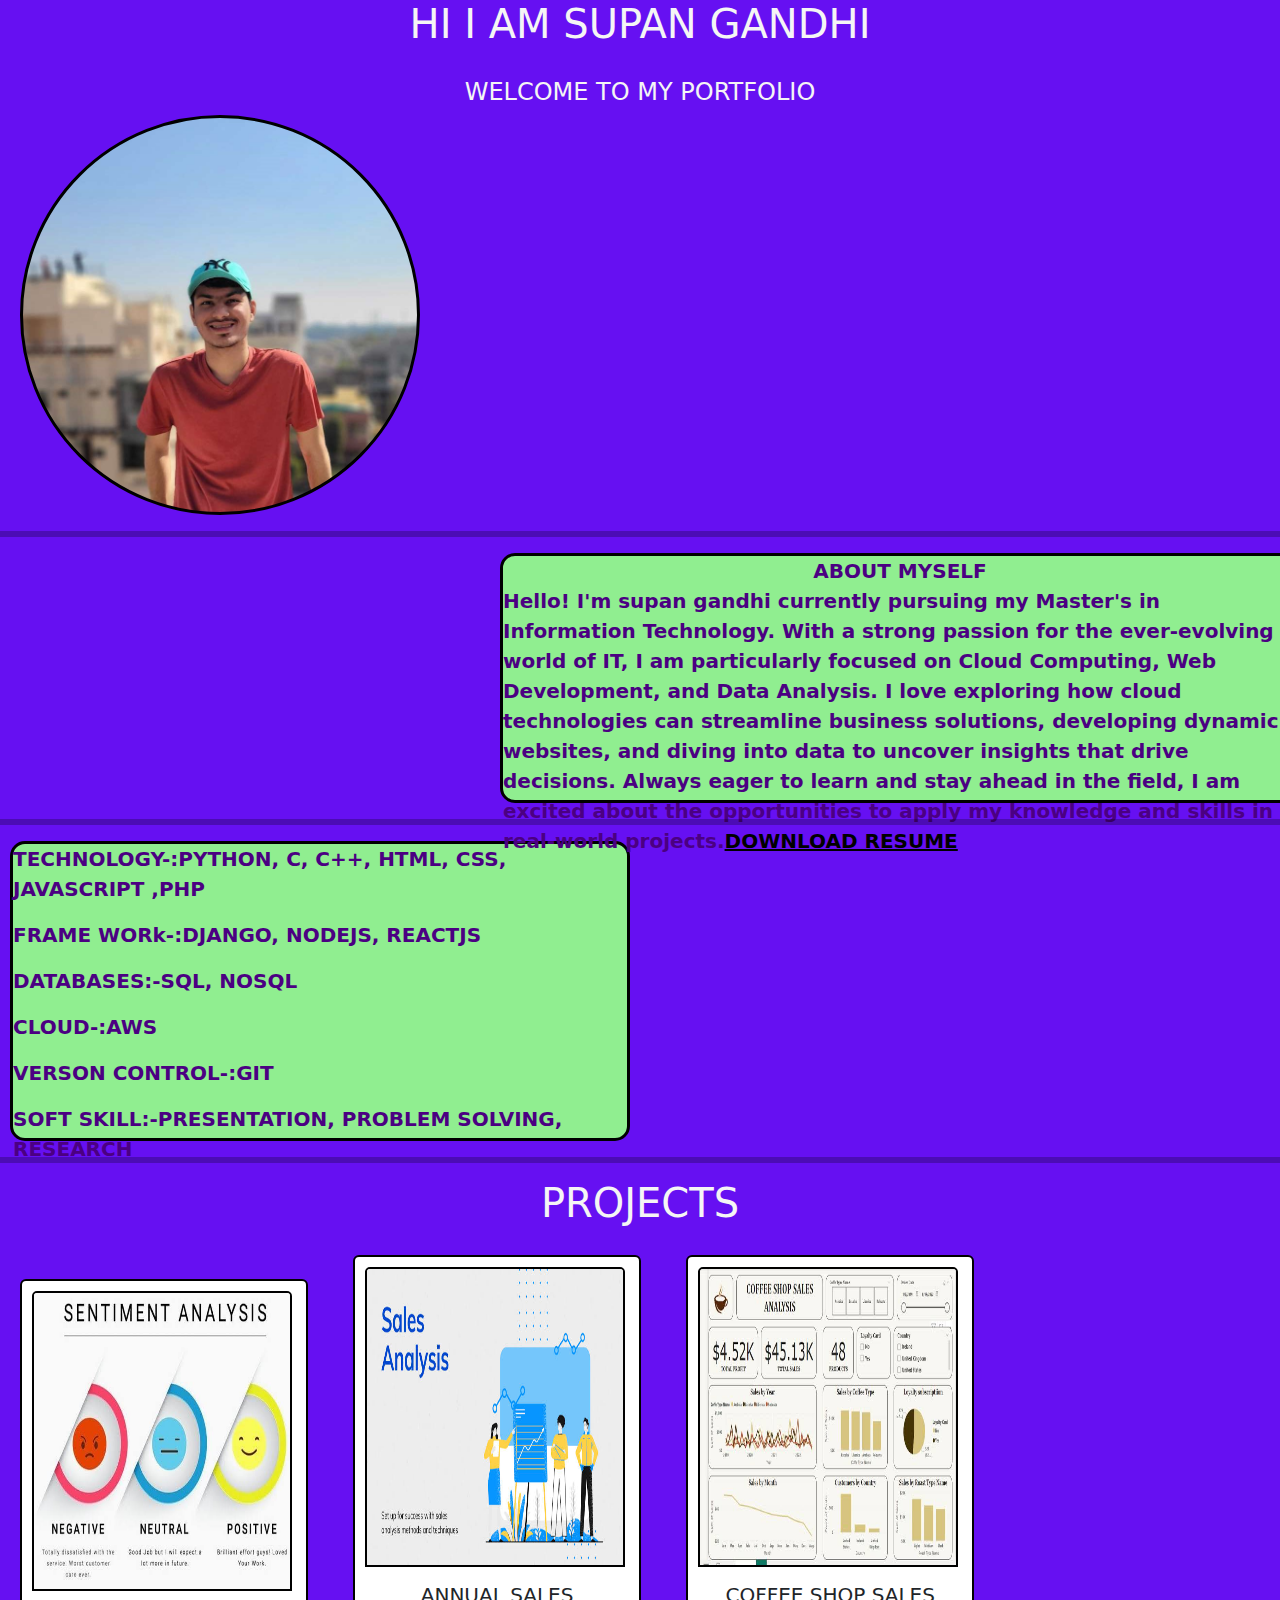
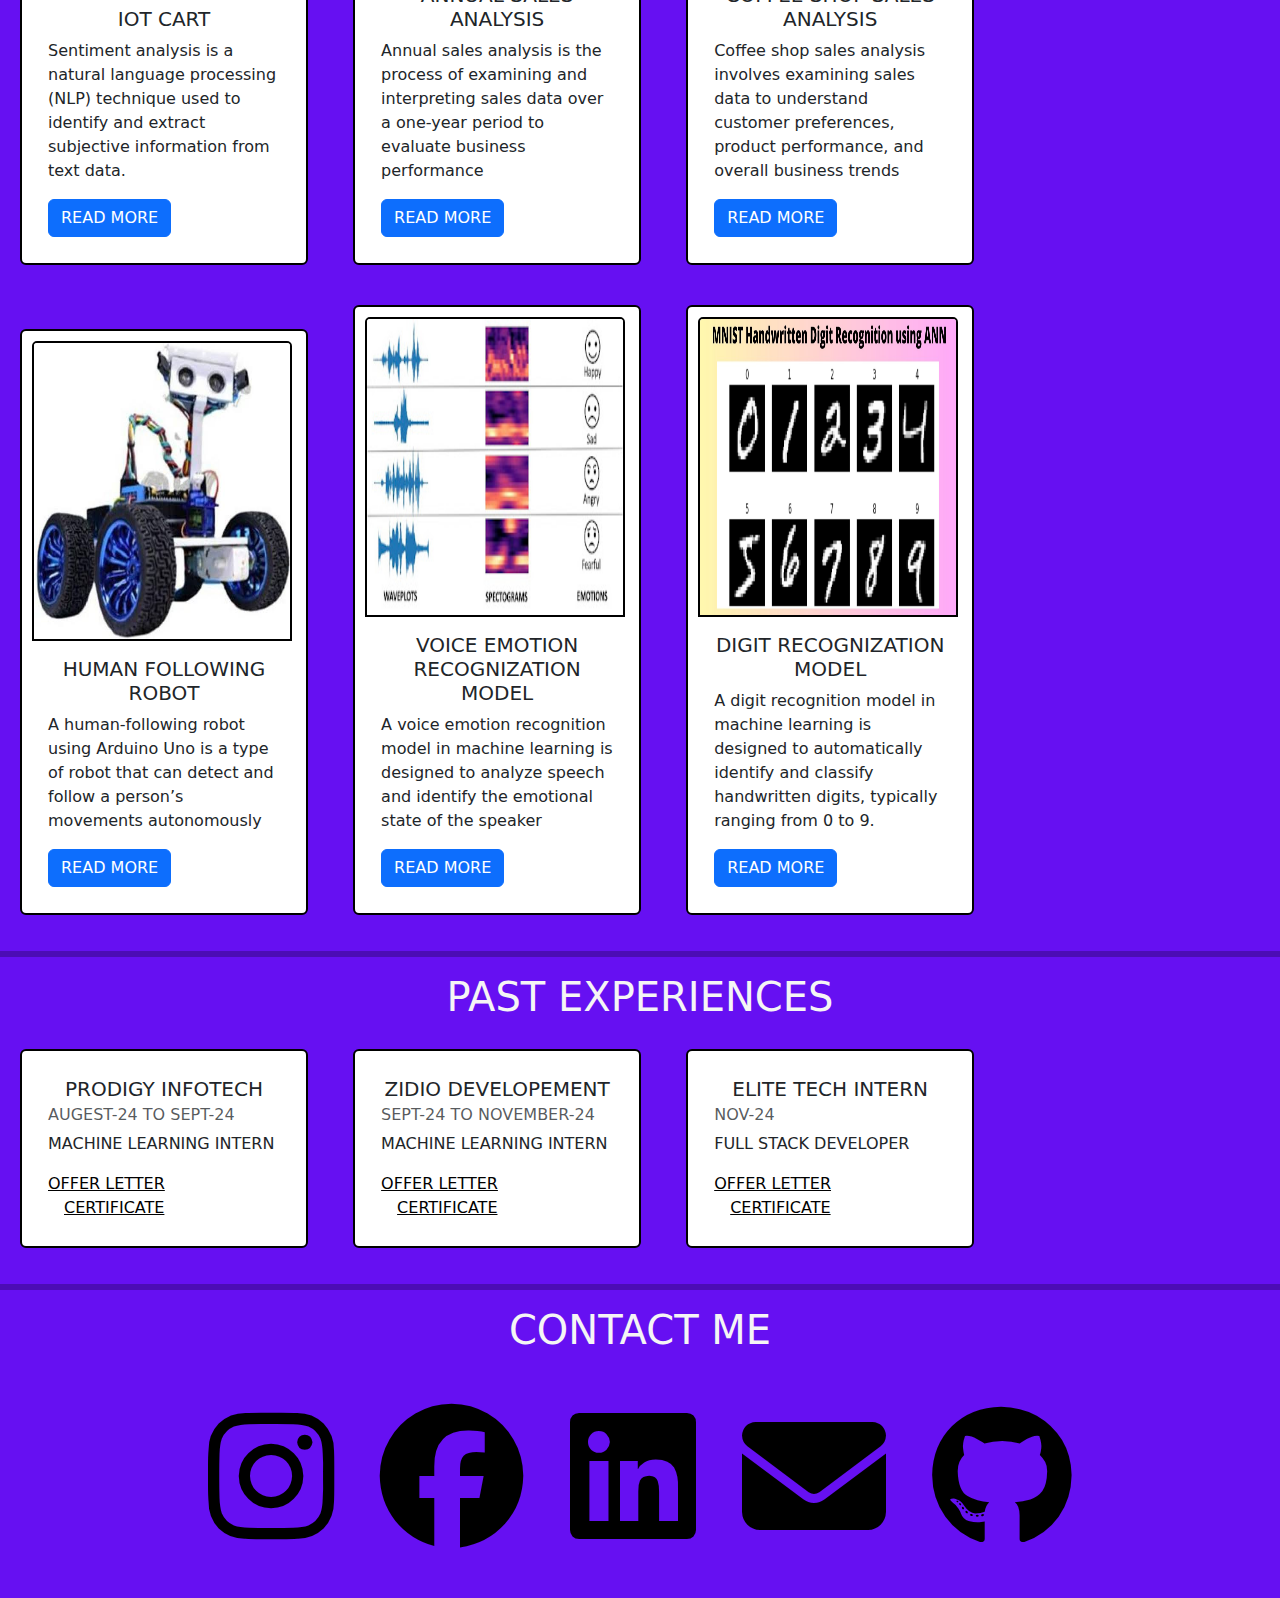
<file: PORTFOLIO/index.html>
<!DOCTYPE html>
<html>
<head>
  <meta charset="utf-8">
  <meta name="viewport" content="width=device-width, initial-scale=1">
  <link rel="stylesheet" type="text/css" href="https://cdn.jsdelivr.net/npm/bootstrap@5.3.3/dist/css/bootstrap.min.css">
  <link rel="stylesheet" type="text/css" href="index.css">
  <link rel="stylesheet" href="https://cdnjs.cloudflare.com/ajax/libs/font-awesome/6.7.2/css/all.min.css" integrity="sha512-Evv84Mr4kqVGRNSgIGL/F/aIDqQb7xQ2vcrdIwxfjThSH8CSR7PBEakCr51Ck+w+/U6swU2Im1vVX0SVk9ABhg==" crossorigin="anonymous" referrerpolicy="no-referrer" />
  <link rel="stylesheet" type="text/css" href=" https://cdn.jsdelivr.net/npm/bootstrap@5.3.3/dist/js/bootstrap.bundle.min.js">
  <title></title>
</head>
<body>

<center>
<div class="heading"><h1>HI I AM SUPAN GANDHI</h1></div>
<div class="heading2"><h4>WELCOME TO MY PORTFOLIO</h4></div>
</center>
<div class="circle"></div>
<hr>
<div class="smallbox">
<center>ABOUT MYSELF</center>
Hello! I'm  supan gandhi currently pursuing my Master's in Information Technology. With a strong passion for the ever-evolving world of IT, I am particularly focused on Cloud Computing, Web Development, and Data Analysis. I love exploring how cloud technologies can streamline business solutions, developing dynamic websites, and diving into data to uncover insights that drive decisions. Always eager to learn and stay ahead in the field, I am excited about the opportunities to apply my knowledge and skills in real-world projects.<a href="">DOWNLOAD RESUME</a>
</div>
<hr>
<div class="smallbox2">
<p>TECHNOLOGY-:PYTHON, C, C++, HTML, CSS, JAVASCRIPT ,PHP</p>
<p>FRAME WORk-:DJANGO, NODEJS, REACTJS</p>
<p>DATABASES:-SQL, NOSQL</p>
<p>CLOUD-:AWS</p>
<p>VERSON CONTROL-:GIT</p>
<p>SOFT SKILL:-PRESENTATION, PROBLEM SOLVING, RESEARCH</p>
</div>
<hr>
</div>
<center><h1>PROJECTS</h1></center>
<div class="card" style="width: 18rem;">
<img src="sentiment.jpeg" class="card-img-top">
<div class="card-body">
<h5 class="card-title">IOT CART</h5>
<p class="card-text">Sentiment analysis is a natural language processing (NLP) technique used to identify and extract subjective information from text data. </p>
<a href="iot.html" class="btn btn-primary">READ MORE</a>
</div>
</div>

<div class="card" style="width: 18rem;">
<img src="sales.jpeg" class="card-img-top">
<div class="card-body">
<h5 class="card-title"> ANNUAL SALES ANALYSIS</h5>
<p class="card-text">
Annual sales analysis is the process of examining and interpreting sales data over a one-year period to evaluate business performance</p>
<a href="sales.html" class="btn btn-primary">READ MORE</a>
</div>
</div>

<div class="card" style="width: 18rem;">
<img src="coffee.jpeg" class="card-img-top">
<div class="card-body">
<h5 class="card-title">COFFEE SHOP SALES ANALYSIS</h5>
<p class="card-text">
Coffee shop sales analysis involves examining sales data to understand customer preferences, product performance, and overall business trends</p>
<a href="coffee.html" class="btn btn-primary">READ MORE</a>
</div>
</div>

<div class="card" style="width: 18rem;">
<img src="rob.jpeg" class="card-img-top">
<div class="card-body">
<h5 class="card-title">HUMAN FOLLOWING ROBOT</h5>
<p class="card-text">A human-following robot using Arduino Uno is a type of robot that can detect and follow a person’s movements autonomously</p>
<a href="robot.html" class="btn btn-primary">READ MORE</a>
</div>
</div>

<div class="card" style="width: 18rem;">
<img src="VOICE.jpeg" class="card-img-top">
<div class="card-body">
<h5 class="card-title">VOICE EMOTION RECOGNIZATION MODEL</h5>
<p class="card-text">A voice emotion recognition model in machine learning is designed to analyze speech and identify the emotional state of the speaker</p>
<a href="voice.html" class="btn btn-primary">READ MORE</a>
</div>
</div>

<div class="card" style="width: 18rem;">
<img src="IMAGE.jpeg" class="card-img-top">
<div class="card-body">
<h5 class="card-title">DIGIT RECOGNIZATION MODEL</h5>
<p class="card-text">
A digit recognition model in machine learning is designed to automatically identify and classify handwritten digits, typically ranging from 0 to 9.</p>
<a href="digit.html" class="btn btn-primary">READ MORE</a>
</div>
</div>
<hr>
<center><H1>PAST EXPERIENCES</H1></center>
<div class="card" style="width: 18rem;">
<div class="card-body">
<h5 class="card-title">PRODIGY INFOTECH</h5>
<h6 class="card-subtitle mb-2 text-body-secondary">AUGEST-24 TO SEPT-24</h6>
<p class="card-text">MACHINE LEARNING INTERN</p>
<a href="https://drive.google.com/file/d/1KcvH5USF9rI6cl7qyUF2kaSmM_62scaZ/view?usp=sharing" class="card-link">OFFER LETTER</a>
<a href="https://drive.google.com/file/d/1K_pZErnQ-ueyztbT86sBHljPDM5Sb77-/view?usp=sharing" class="card-link">CERTIFICATE</a>
</div>
</div>

<div class="card" style="width: 18rem;">
<div class="card-body">
<h5 class="card-title">ZIDIO DEVELOPEMENT</h5>
<h6 class="card-subtitle mb-2 text-body-secondary">SEPT-24 TO NOVEMBER-24</h6>
<p class="card-text">MACHINE LEARNING INTERN</p>
<a href="https://drive.google.com/file/d/1KaaPN_T63fktJi9up3ecqP3w5ngjNTlE/view?usp=sharing" class="card-link">OFFER LETTER</a>
<a href="https://drive.google.com/file/d/1K_s1LN7tr2DxPjyuNr9qQofFWHvy33Ee/view?usp=sharing" class="card-link">CERTIFICATE</a>
</div>
</div>

<div class="card" style="width: 18rem;">
<div class="card-body">
<h5 class="card-title">ELITE TECH INTERN</h5>
<h6 class="card-subtitle mb-2 text-body-secondary">NOV-24</h6>
<p class="card-text">FULL STACK DEVELOPER</p>
<a href="https://drive.google.com/file/d/1iD3tEc82yF3kjU89LQjDGZGQmu418WKe/view?usp=sharing" class="card-link">OFFER LETTER</a>
<a href="#" class="card-link">CERTIFICATE</a>
</div>
</div>
<hr>
<center><h1>CONTACT ME</h1></center>
<div class="fontcontainer">
  <div class="socialicons">
    <div class="footer">
    <a href="https://www.instagram.com/supan_gandhi_/profilecard/?igsh=a3FieHQydDF2OGhp"><i class="fa-brands fa-instagram"></i></a>
    <a href="https://www.facebook.com/profile.php?id=100068738928781&mibextid=ZbWKwL"><i class="fa-brands fa-facebook"></i></a>
    <a href="https://www.linkedin.com/in/supan-gandhi-39766528a?utm_source=share&utm_campaign=share_via&utm_content=profile&utm_medium=android_app"><i class="fa-brands fa-linkedin"></i></a>
    <a href="https://mail.google.com/mail/u/0/?hl=en#inbox/gandhisupan09@gmail.com"><i class="fa-solid fa-envelope"></i><a/>
    <a href="https://github.com/Supan009"><i class="fa-brands fa-github"></i></a>
  </div>
    </div>
</div>
</body>
</html>
</file>
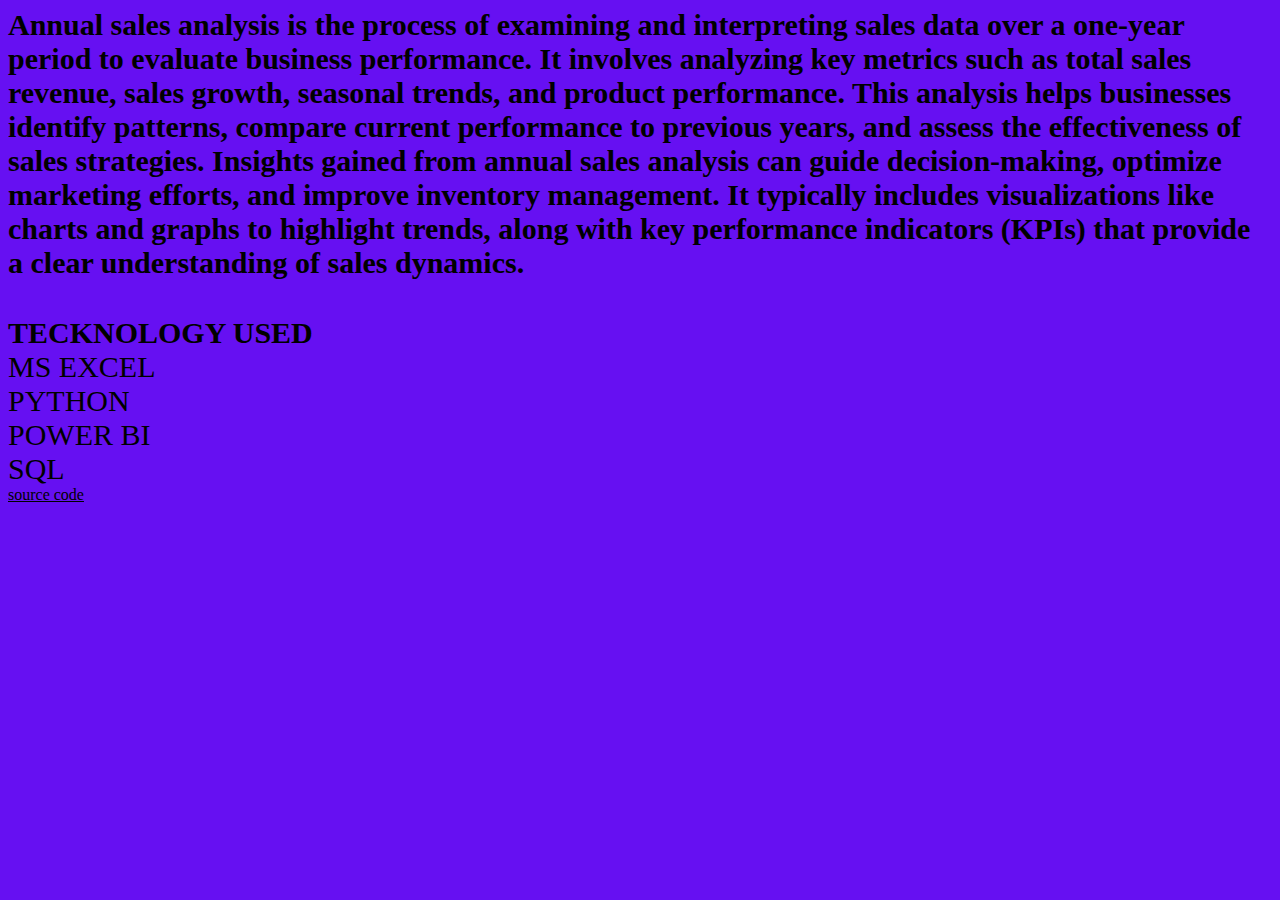
<file: PORTFOLIO/coffee.html>
<!DOCTYPE html>
<html>
<head>
	<meta charset="utf-8">
	<meta name="viewport" content="width=device-width, initial-scale=1">
	<title></title>
</head>
<link rel="stylesheet" type="text/css" href="index.css">
<body>
<p3>Annual sales analysis is the process of examining and interpreting sales data over a one-year period to evaluate business performance. It involves analyzing key metrics such as total sales revenue, sales growth, seasonal trends, and product performance. This analysis helps businesses identify patterns, compare current performance to previous years, and assess the effectiveness of sales strategies. Insights gained from annual sales analysis can guide decision-making, optimize marketing efforts, and improve inventory management. It typically includes visualizations like charts and graphs to highlight trends, along with key performance indicators (KPIs) that provide a clear understanding of sales dynamics.</p3><br><br><br>
<p1>TECKNOLOGY USED</p1>
<li>MS EXCEL</li>
<li>PYTHON</li>
<li>POWER BI</li>
<li>SQL</li>
<a href="https://github.com/Supan009/excel">source code</a>
</body>
</html>
</file>
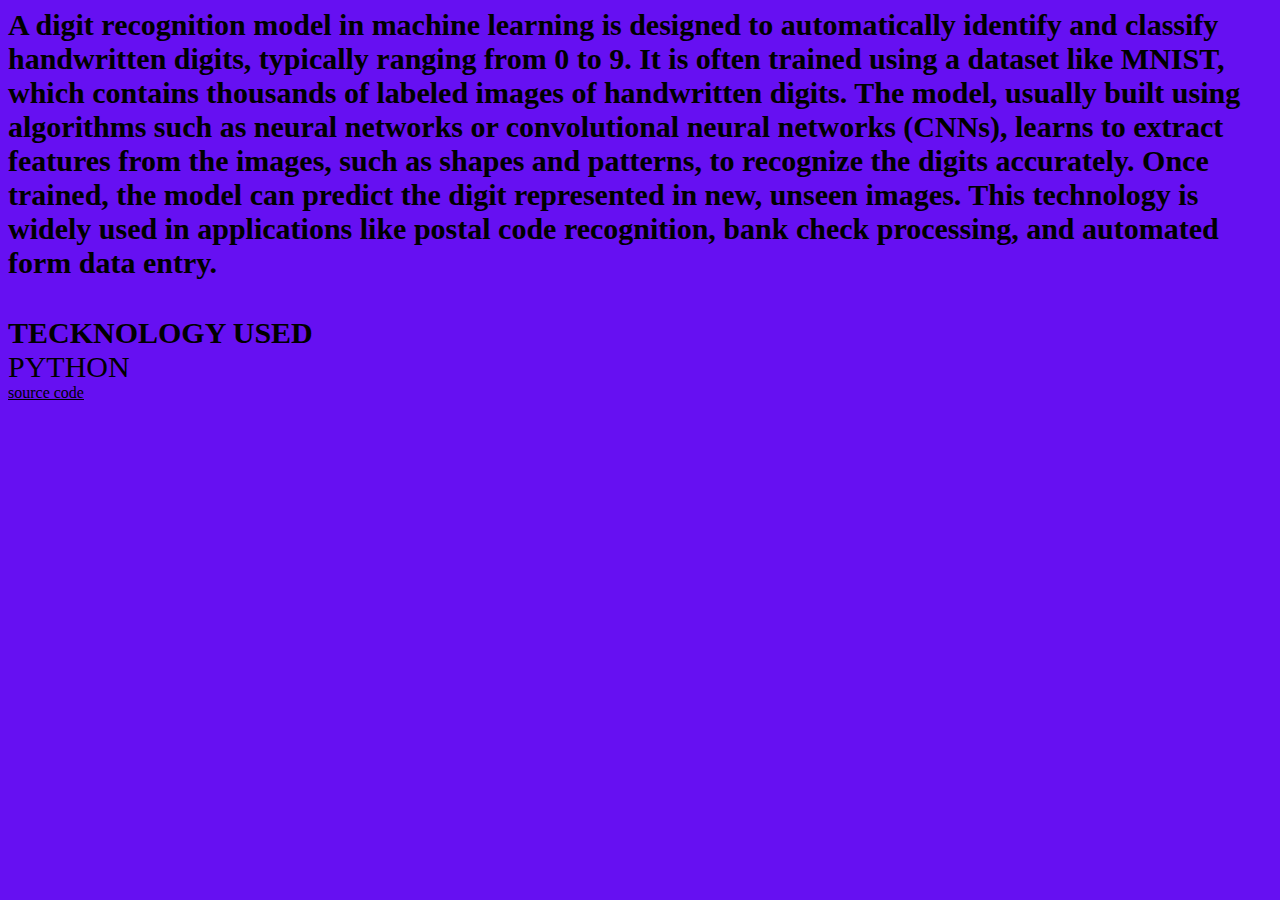
<file: PORTFOLIO/digit.html>
<!DOCTYPE html>
<html>
<head>
	<meta charset="utf-8">
	<meta name="viewport" content="width=device-width, initial-scale=1">
	<title></title>
</head>
<body>
	<link rel="stylesheet" type="text/css" href="index.css">
<p6>A digit recognition model in machine learning is designed to automatically identify and classify handwritten digits, typically ranging from 0 to 9. It is often trained using a dataset like MNIST, which contains thousands of labeled images of handwritten digits. The model, usually built using algorithms such as neural networks or convolutional neural networks (CNNs), learns to extract features from the images, such as shapes and patterns, to recognize the digits accurately. Once trained, the model can predict the digit represented in new, unseen images. This technology is widely used in applications like postal code recognition, bank check processing, and automated form data entry.</p6><br><br><br>
<p1>TECKNOLOGY USED</p1>
<li>PYTHON</li>
<a href="https://github.com/Supan009/Digit-registration-">source code</a>
</body>
</html>
</file>
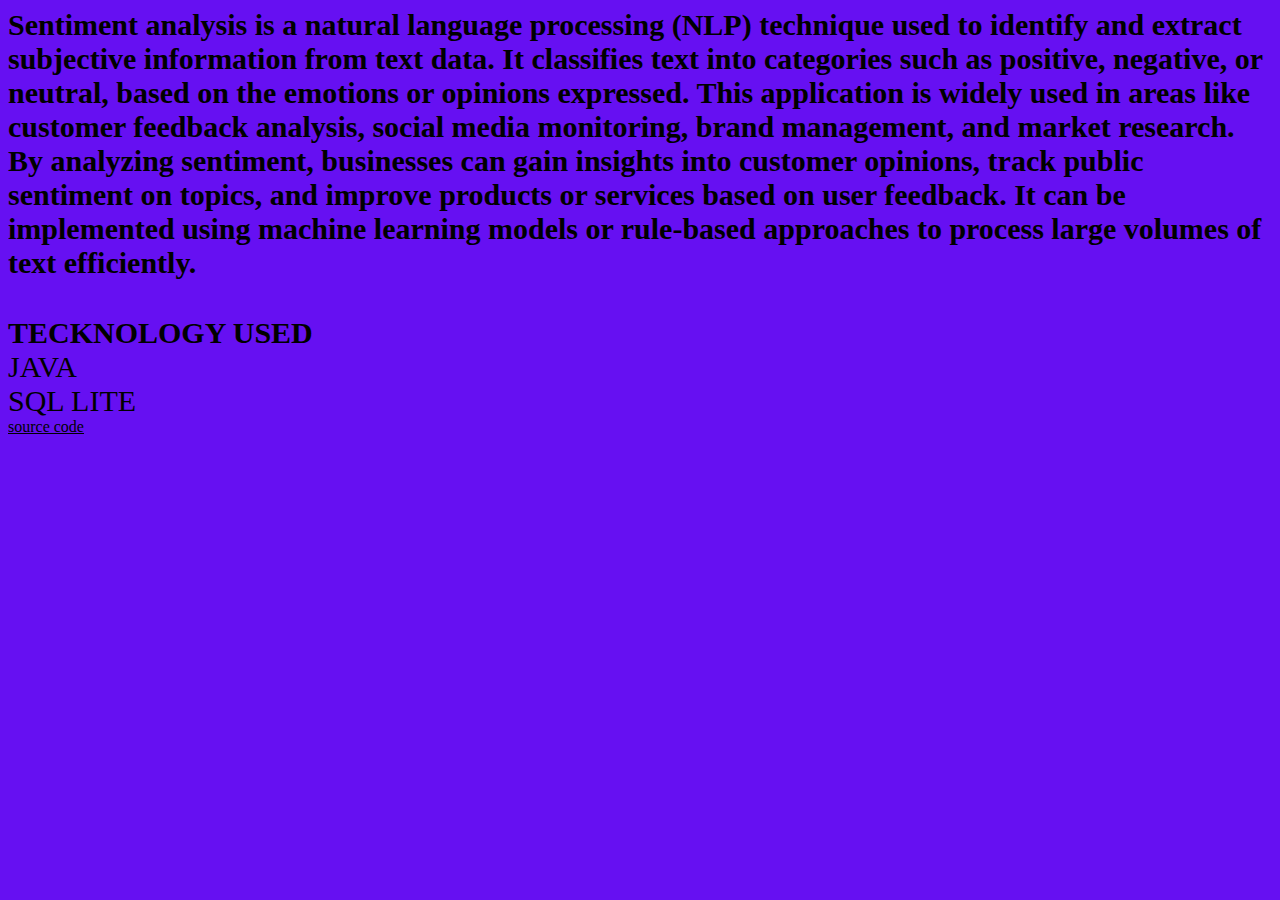
<file: PORTFOLIO/iot.html>
<!DOCTYPE html>
<html>
<head>
	<meta charset="utf-8">
	<meta name="viewport" content="width=device-width, initial-scale=1">
	<title></title>
</head>
<body>
<link rel="stylesheet" type="text/css" href="index.css">
<p1>Sentiment analysis is a natural language processing (NLP) technique used to identify and extract subjective information from text data. It classifies text into categories such as positive, negative, or neutral, based on the emotions or opinions expressed. This application is widely used in areas like customer feedback analysis, social media monitoring, brand management, and market research. By analyzing sentiment, businesses can gain insights into customer opinions, track public sentiment on topics, and improve products or services based on user feedback. It can be implemented using machine learning models or rule-based approaches to process large volumes of text efficiently.</p1><br><br><br>
<p1>TECKNOLOGY USED</p1>
<li>JAVA</li>
<li>SQL LITE</li>
<a href="https://github.com/Supan009/Sentiment-based-review-system-">source code</a>
</body>
</html>
</file>
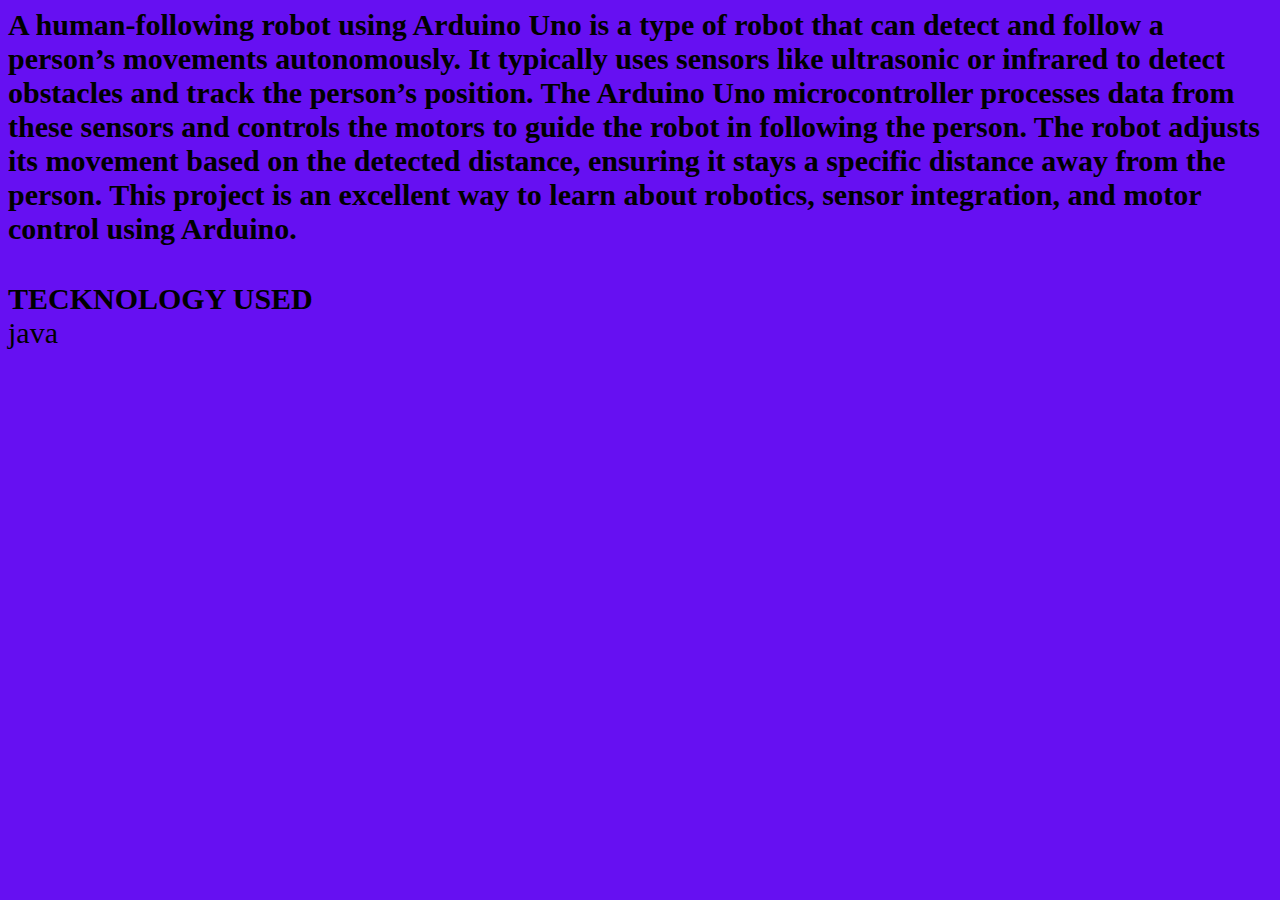
<file: PORTFOLIO/robot.html>
<!DOCTYPE html>
<html>
<head>
	<meta charset="utf-8">
	<meta name="viewport" content="width=device-width, initial-scale=1">
	<title></title>
</head>
<body>
	<link rel="stylesheet" type="text/css" href="index.css">
<p4>A human-following robot using Arduino Uno is a type of robot that can detect and follow a person’s movements autonomously. It typically uses sensors like ultrasonic or infrared to detect obstacles and track the person’s position. The Arduino Uno microcontroller processes data from these sensors and controls the motors to guide the robot in following the person. The robot adjusts its movement based on the detected distance, ensuring it stays a specific distance away from the person. This project is an excellent way to learn about robotics, sensor integration, and motor control using Arduino.</p4><br><br><br>
<p1>TECKNOLOGY USED</p1>
<li>java</li>
</body>
</html>
</file>
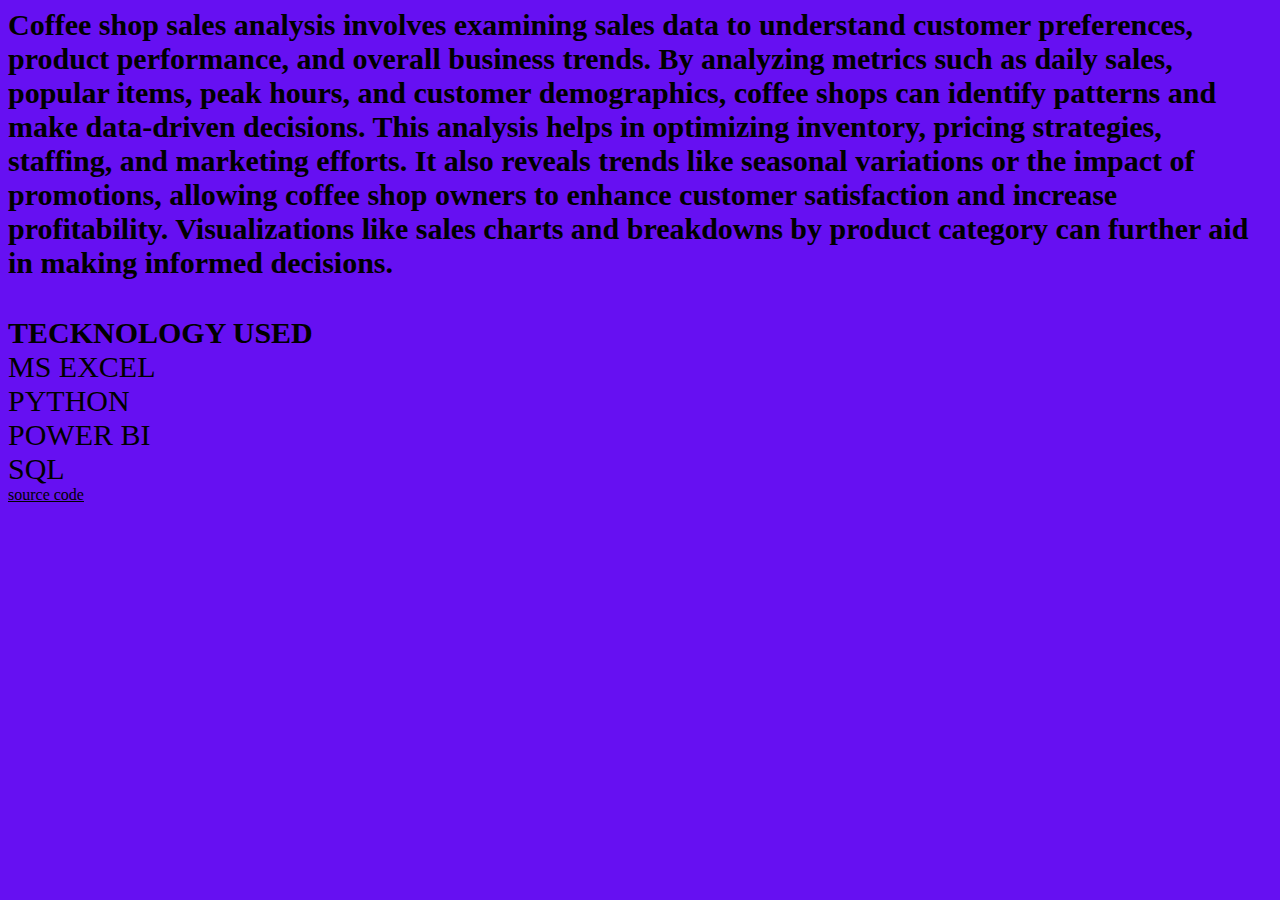
<file: PORTFOLIO/sales.html>
<!DOCTYPE html>
<html>
<head>
	<meta charset="utf-8">
	<meta name="viewport" content="width=device-width, initial-scale=1">
	<title></title>
</head>
<body>
	<link rel="stylesheet" type="text/css" href="index.css">
<p2>Coffee shop sales analysis involves examining sales data to understand customer preferences, product performance, and overall business trends. By analyzing metrics such as daily sales, popular items, peak hours, and customer demographics, coffee shops can identify patterns and make data-driven decisions. This analysis helps in optimizing inventory, pricing strategies, staffing, and marketing efforts. It also reveals trends like seasonal variations or the impact of promotions, allowing coffee shop owners to enhance customer satisfaction and increase profitability. Visualizations like sales charts and breakdowns by product category can further aid in making informed decisions.</p2><br><br><br>
<p1>TECKNOLOGY USED</p1>
<li>MS EXCEL</li>
<li>PYTHON</li>
<li>POWER BI</li>
<li>SQL</li>
<a href="https://github.com/Supan009/excel">source code</a>
</body>
</html>
</file>
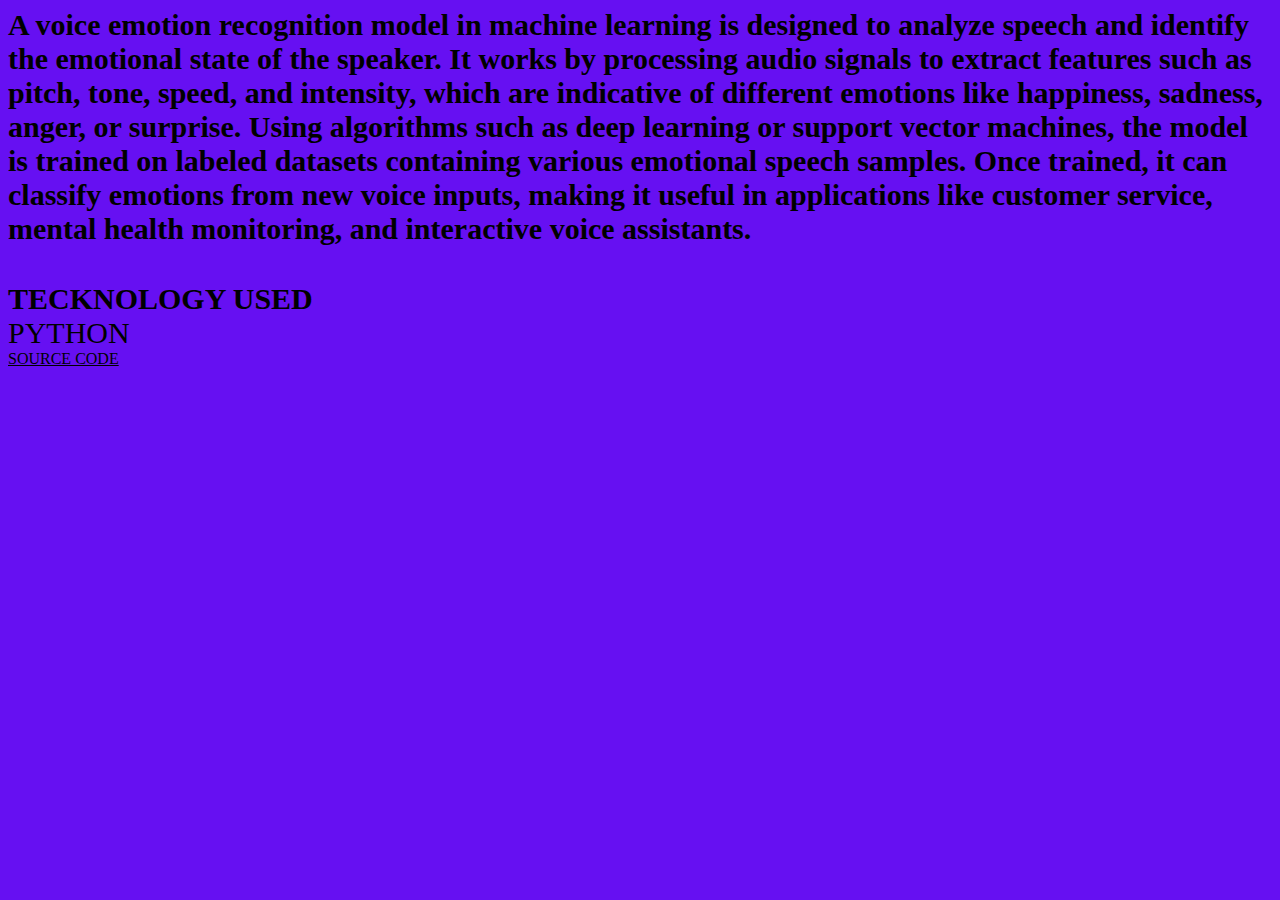
<file: PORTFOLIO/voice.html>
<!DOCTYPE html>
<html>
<head>
	<meta charset="utf-8">
	<meta name="viewport" content="width=device-width, initial-scale=1">
	<title></title>
</head>
<body>
	<link rel="stylesheet" type="text/css" href="index.css">
<p5>A voice emotion recognition model in machine learning is designed to analyze speech and identify the emotional state of the speaker. It works by processing audio signals to extract features such as pitch, tone, speed, and intensity, which are indicative of different emotions like happiness, sadness, anger, or surprise. Using algorithms such as deep learning or support vector machines, the model is trained on labeled datasets containing various emotional speech samples. Once trained, it can classify emotions from new voice inputs, making it useful in applications like customer service, mental health monitoring, and interactive voice assistants.</p5><br><br><br>
<p1>TECKNOLOGY USED</p1>
<li>PYTHON</li>
<a href="https://github.com/Supan009/Speech-emotion-recognition-">SOURCE CODE</a>
</body>
</html>
</file>
<file: PORTFOLIO/index.css>
body{
     background-color: #6610f2;
}
h1{
	color: whitesmoke;
	justify-content: center;
}
h4{
	color: whitesmoke;
	margin-top: 30px;
}
hr{ 
	color: black;
	border: 3px solid black;
}
.circle {
      width: 400px;
      height:400px;
      background-color: whitesmoke;
      border-radius: 50%;
      border: 3px solid black;
      margin-left: 20px;
      background-image: url("profile.jpeg");
      background-size: cover;
}
.smallbox {
      width: 800px;
      height:250px;
      background-color: lightgreen;
      border: 3px solid black;
      border-radius: 15px; 
      margin-left: 500px;
      font-size: 20px;
      color: indigo;
      font-weight: 700;
      
}
.smallbox2{
      width: 620px;
      height:300px;
      background-color: lightgreen;
      border: 3px solid black;
      border-radius: 15px; 
      font-size: 20px;
      color: indigo;
      font-weight: 700;
      margin-left: 10PX;
      margin-top: 10px;

}
.card{
	   display: inline-block;
	   padding: 10px;
	   border: 2px solid black;
	   margin: 20PX;
	}
.card-img-top{
            width: 260px;
            height: 300px;
            border: 2PX solid black;
}
.card-title{
         text-align: center;
}

.socialicons{
	text-decoration: none;
	padding: 10px;
	display: flex;
	justify-content: center;
	color: whitesmoke;
	font-size: 9em;    
}
P1{
	 font-weight: bold;
	 font-size: 30px;
}

P2{
	 font-weight: bold;
	 font-size: 30px;
}

P3{
	 font-weight: bold;
	 font-size: 30px;
}

P4{
	 font-weight: bold;
	 font-size: 30px;
}

P5{
	 font-weight: bold;
	 font-size: 30px;
}

P6{
	 font-weight: bold;
	 font-size: 30px;
}
li{
	font-size: 30px;
}
a{
	color: black;
}
</file>
